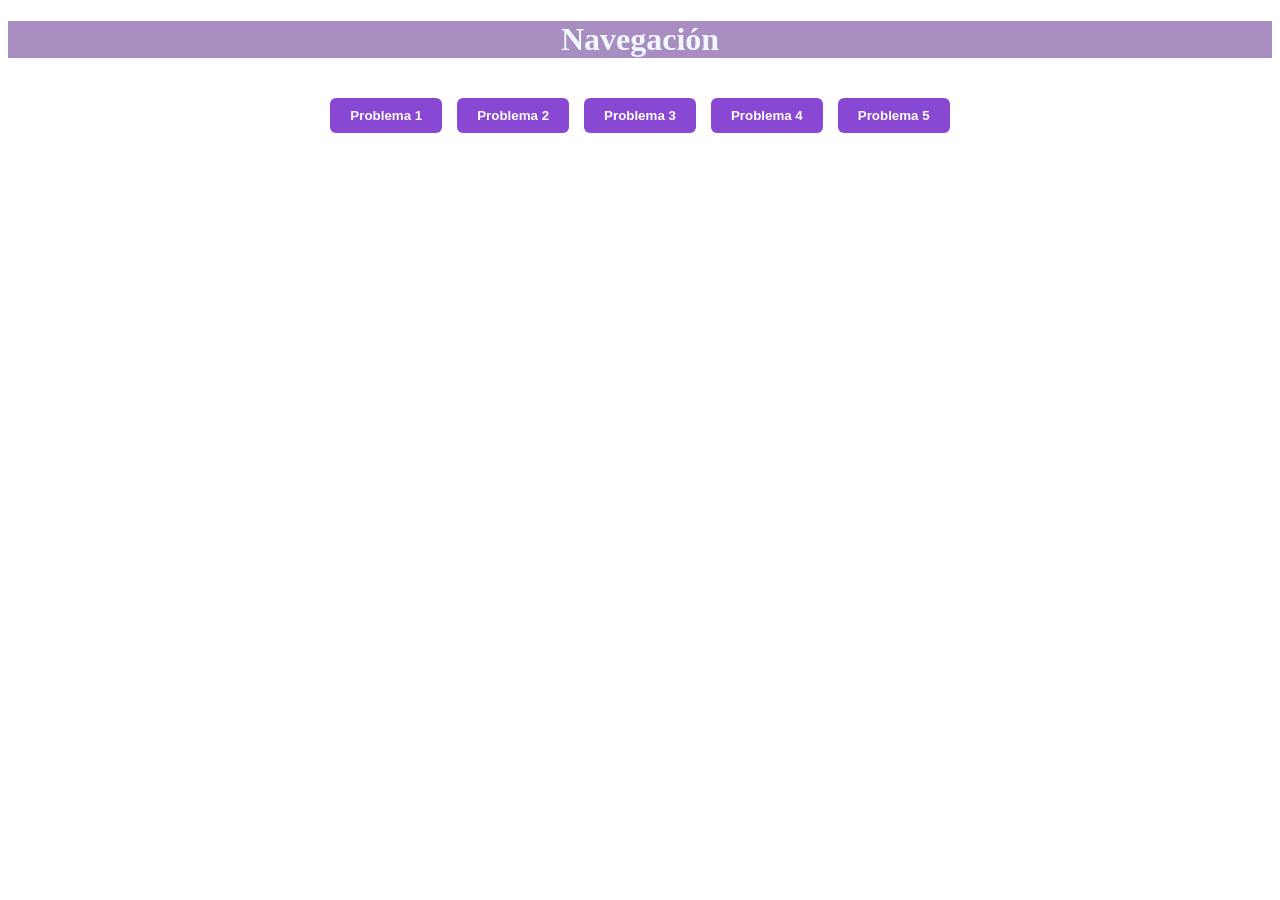
<file: index.html>
<!DOCTYPE html>
<html lang="es">
<head>
    <meta charset="UTF-8">
    <meta name="viewport" content="width=device-width, initial-scale=1.0">
    <title>Ejercicio</title>
    <link rel="stylesheet" href="style.css">
</head>
<body>
    <H1 style="text-align: center;background-color: rgb(168, 141, 193); color: aliceblue;">Navegación</H1>
    <div class="botones">
        <button> <a href="js2/Problema 1/Index.html"> Problema 1</a></button>
        <button><a href="js2/Problema 2/Index.html">Problema 2</a></button>
        <button><a href="js2/Problema 3/Index.html">Problema 3</a></button>
        <button><a href="js2/Problema 4/Index.html">Problema 4</a></button>
        <button><a href="js2/Problema 5/Index.html">Problema 5</a></button>
    </div>
</body>

</html>
</file>
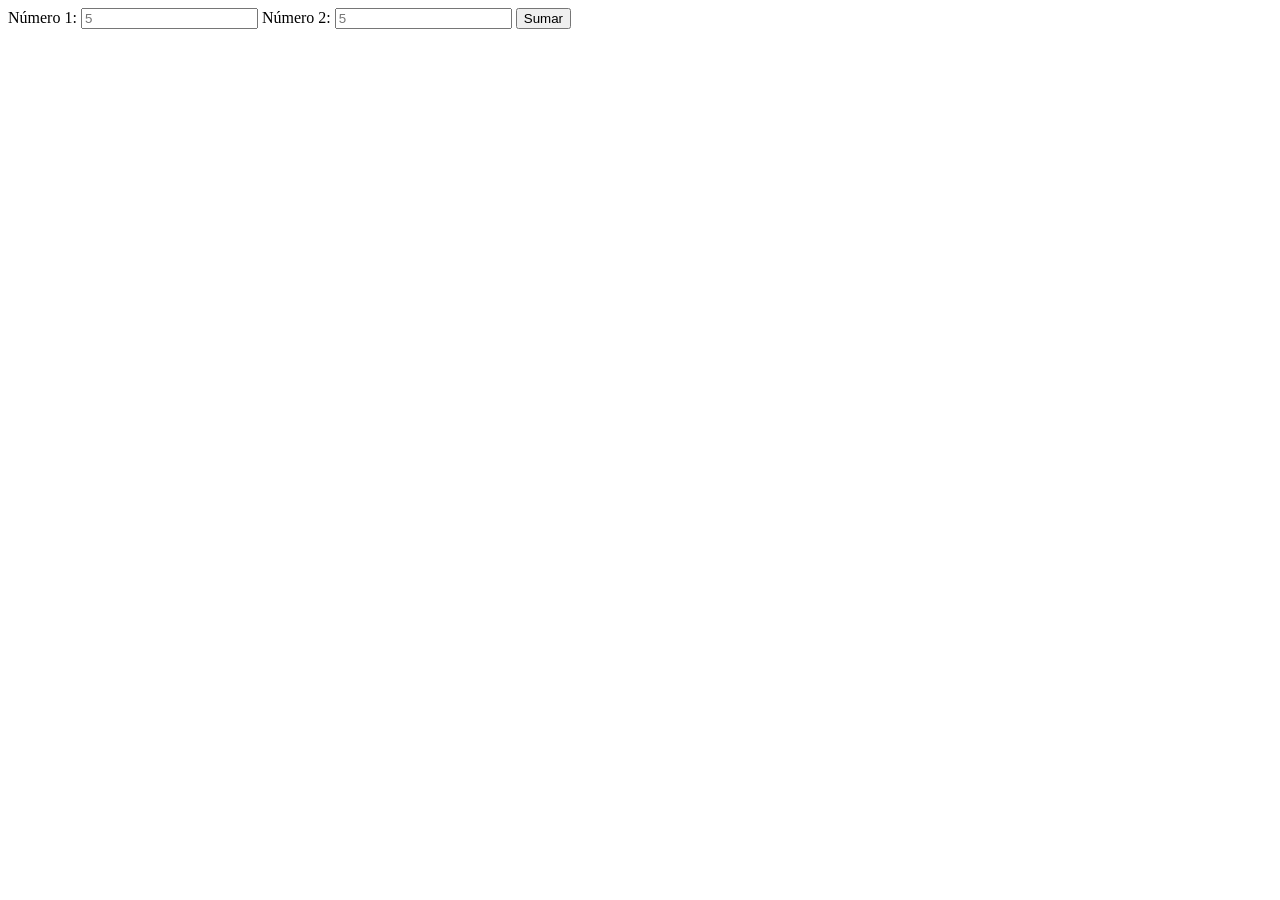
<file: Js1/Ejercicio2/index.html>
<!DOCTYPE html>
<html lang="es">
<head>
    <meta charset="UTF-8">
    <meta name="viewport" content="width=device-width, initial-scale=1.0">
    <title>Document</title>
</head>
<body>
    <label for="numero1">Número 1:</label>
    <input type="text" id="numero1" placeholder="5">
    <label for="numero2">Número 2:</label>
    <input type="text" id="numero2" placeholder="5">
    <button id="btnSumar">Sumar</button>
    <p id="resultado"></p>
    <script src="Ejercicio2.js"></script>
</body>
</html>
</file>
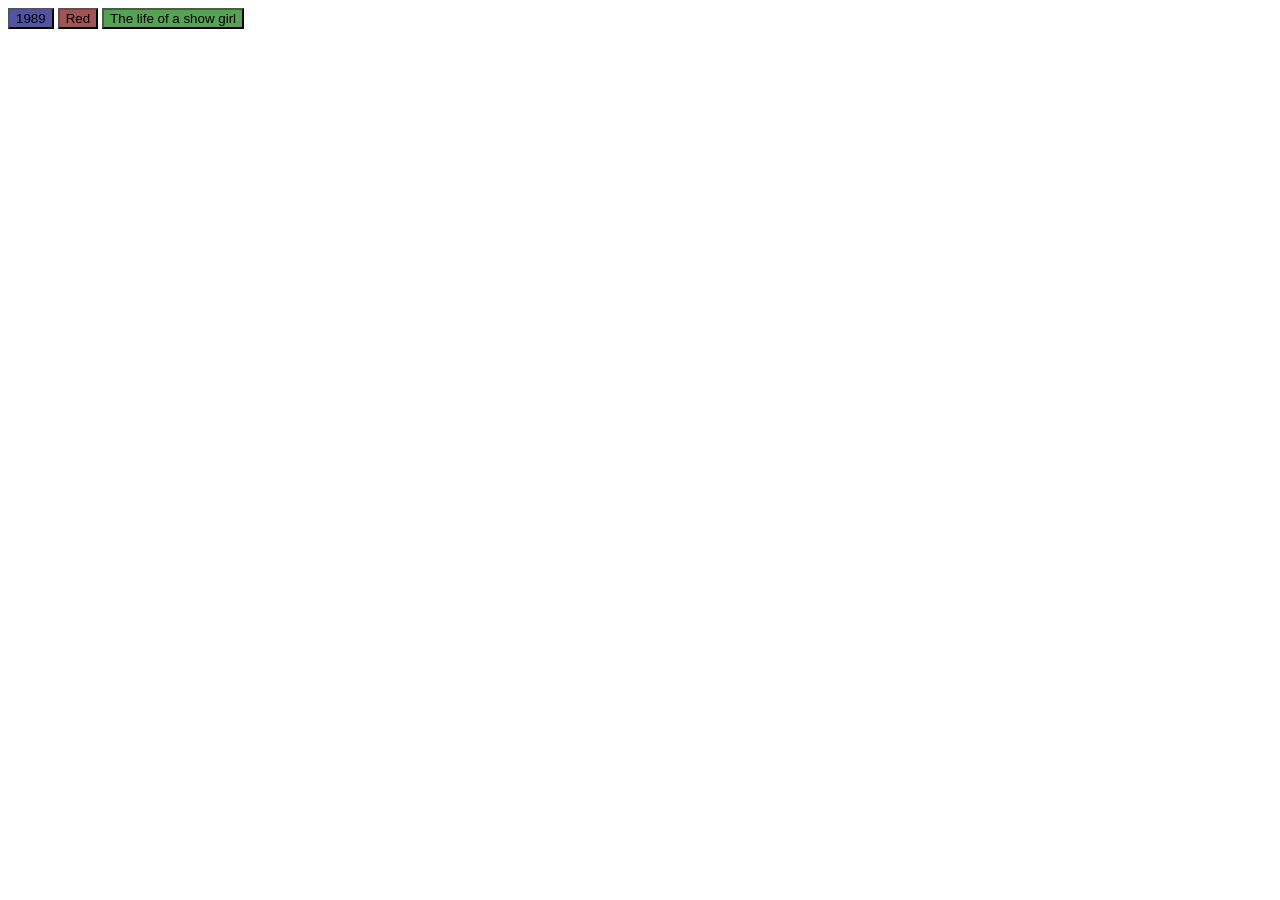
<file: Js1/Ejercicio3/index.html>
<!DOCTYPE html>
<html lang="es">
<head>
    <meta charset="UTF-8">
    <meta name="viewport" content="width=device-width, initial-scale=1.0">
    <title>Document</title>
</head>
<body>
    <button id="cambiarAzul" style="background-color: rgb(83, 83, 163); box-shadow: inset;">1989</button>
    <button id="cambiarRojo" style="background-color: rgb(163, 83, 83); box-shadow: inset;">Red</button>
    <button id="cambiarVerde" style="background-color: rgb(83, 163, 83); box-shadow: inset;">The life of a show girl</button>
    <script src="Ejercicio3.js"></script>
</body>
</html>
</file>
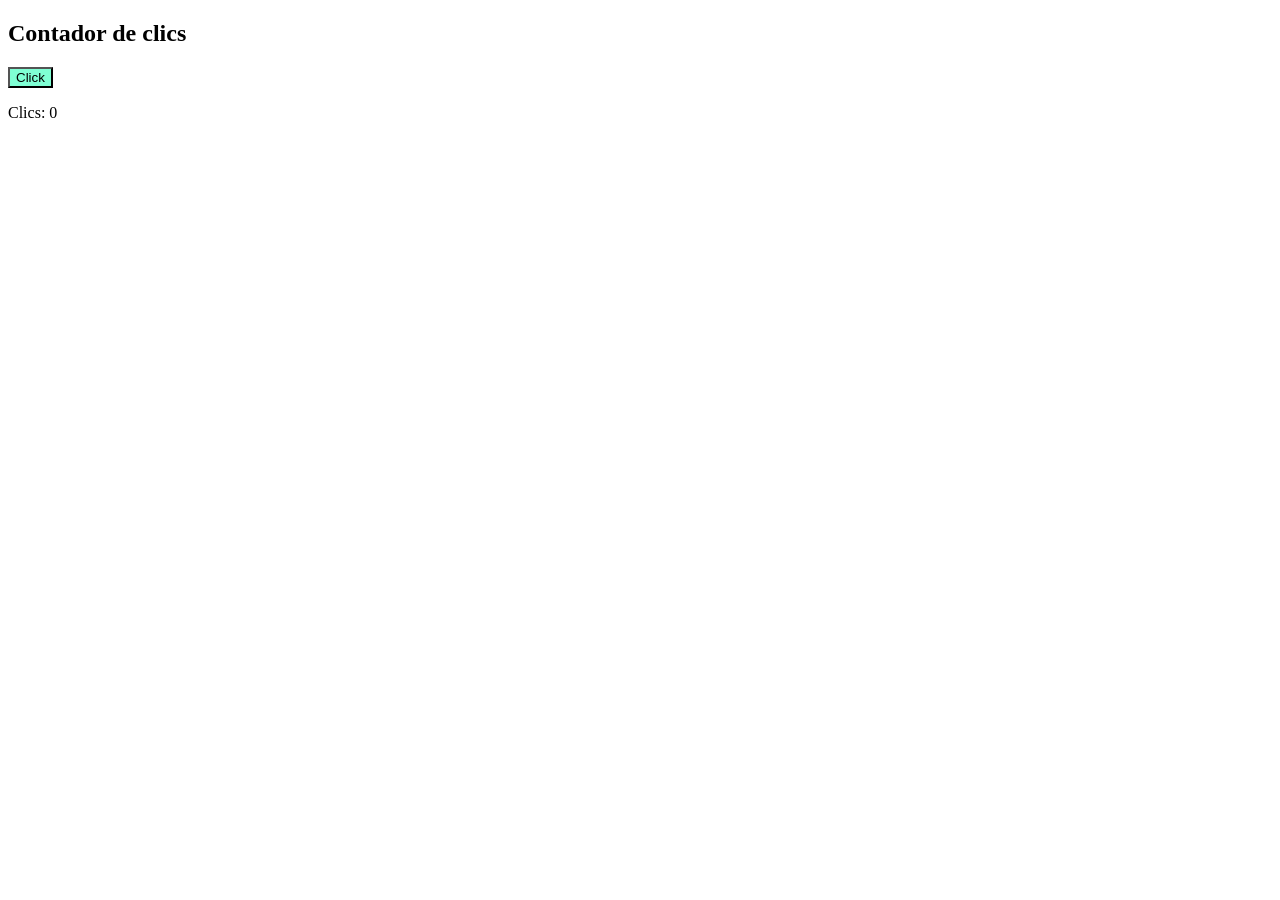
<file: Js1/Ejercicio4/index.html>
<!DOCTYPE html>
<html lang="es">
<head>
<meta charset="UTF-8">
<title>Suma de números</title>
</head>

<body>


<h2>Contador de clics</h2>

<button id="btnContador" style="background-color: aquamarine;shape-margin: 0cqmax;">Click</button>

<p id="contador">Clics: 0</p>

<script src="Ejercicio.js"></script>

</body>
</html>
</file>
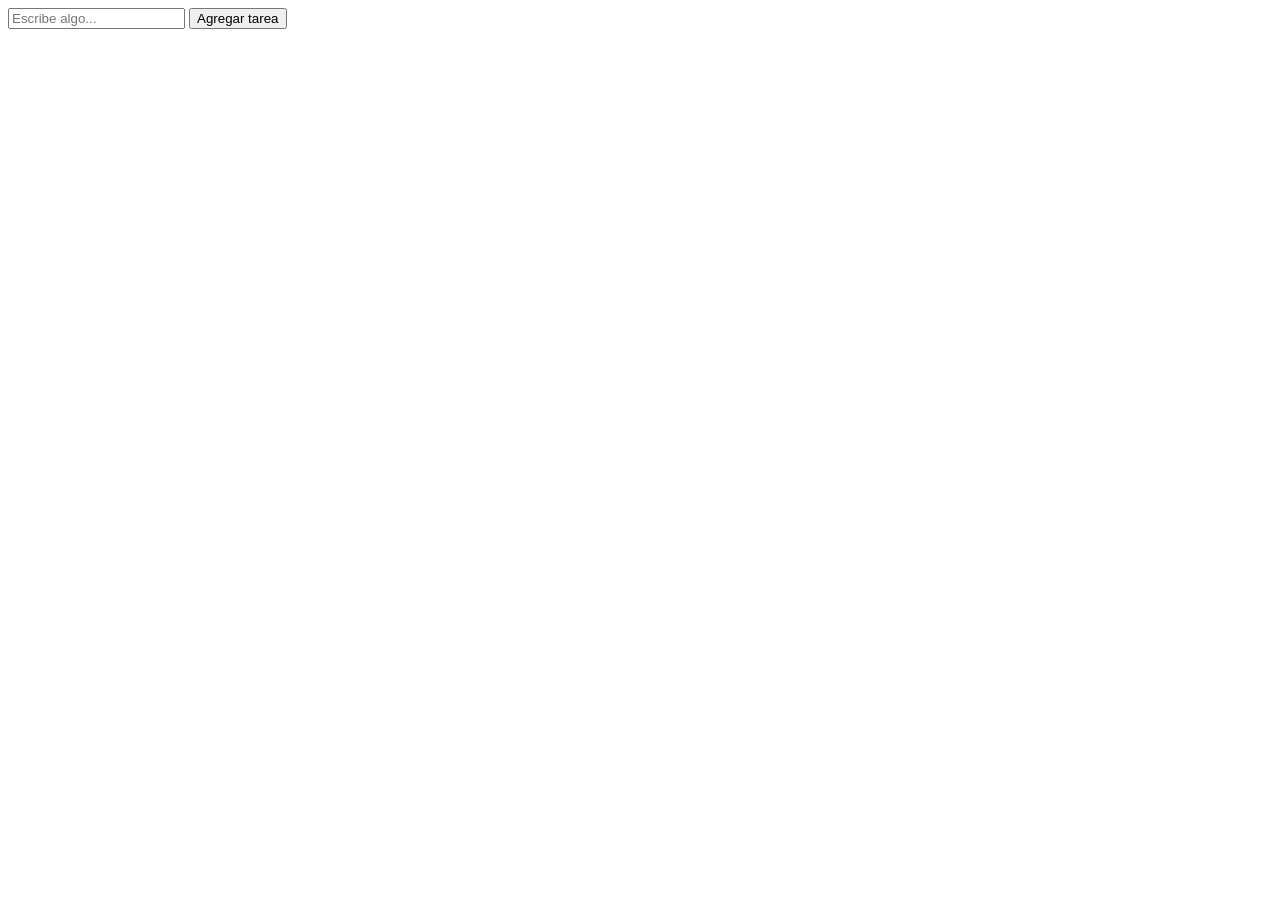
<file: Js1/Ejercicio5/index.html>
<!DOCTYPE html>
<html lang="es">
<head>
    <meta charset="UTF-8">
    <meta name="viewport" content="width=device-width, initial-scale=1.0">
    <title>Document</title>
</head>
<body>
    <input type="text" id="inputtext" placeholder="Escribe algo...">
    <button id="boton">Agregar tarea</button>
    <ul id="lista"></ul>

    <script src="Ejercicio5.js"></script>
    
</body>
</html>
</file>
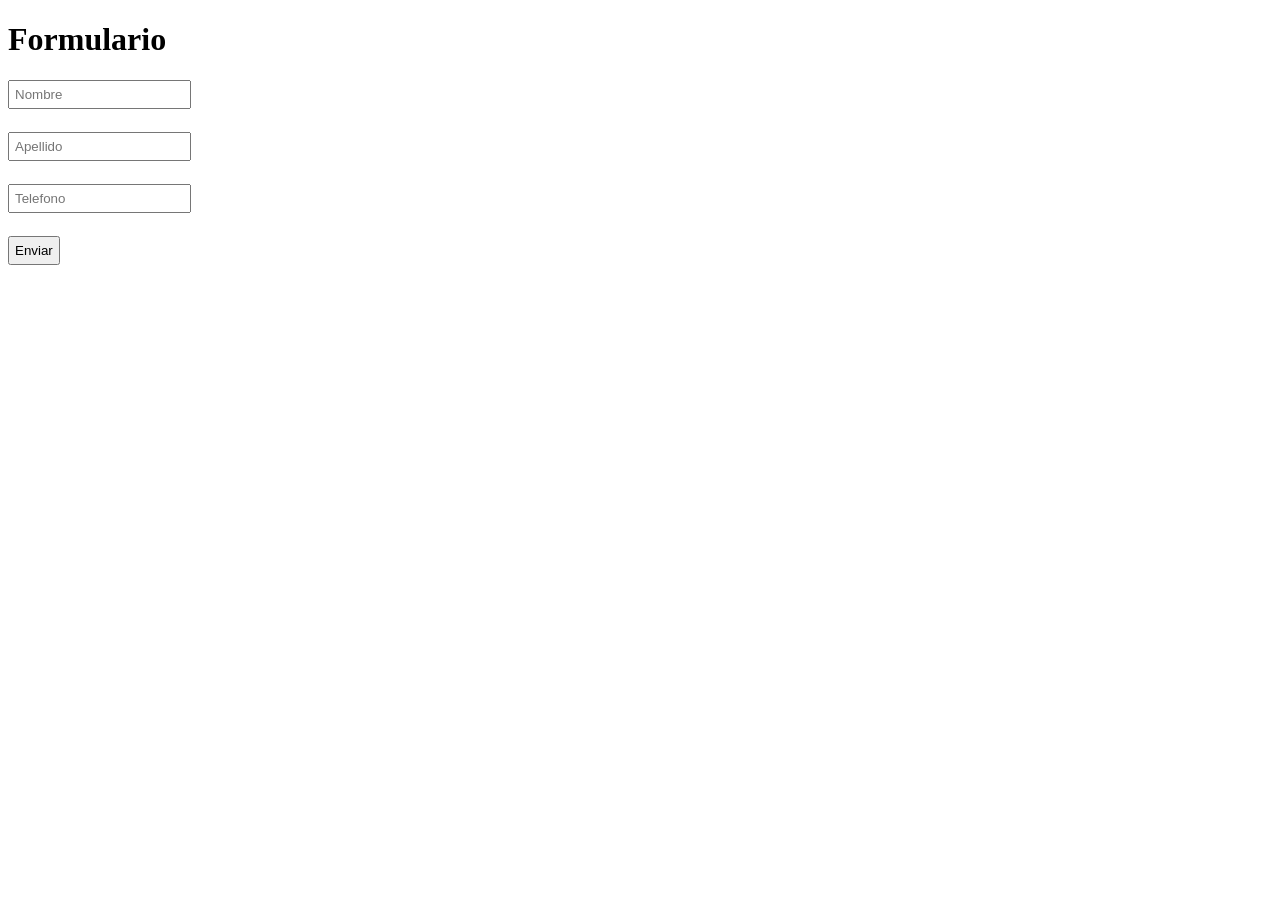
<file: Js1/Ejercicio6/index.html>
<!DOCTYPE html>
<html lang="es">
<head>
    <meta charset="UTF-8">
    <meta name="viewport" content="width=device-width, initial-scale=1.0">
    <title>Document</title>
</head>
<body>
    <h1>Formulario</h1>
    <input style="padding: 5px; display: block; margin-bottom: 5px;" type="text" id="nombre" placeholder="Nombre">
    <br>
    <input style="padding: 5px; display: block; margin-bottom: 5px;" type="text" id="apellido" placeholder="Apellido">
    <br>
    <input style="padding: 5px; display: block; margin-bottom: 5px;" type="text" id="telefono" placeholder="Telefono">
    <br>
    <button style="padding: 5px;" id="boton" type="submit">Enviar</button>
    <div id="resultado"></div>
    <script src="Ejercicio6.js"></script>
</body>
</html>
</file>
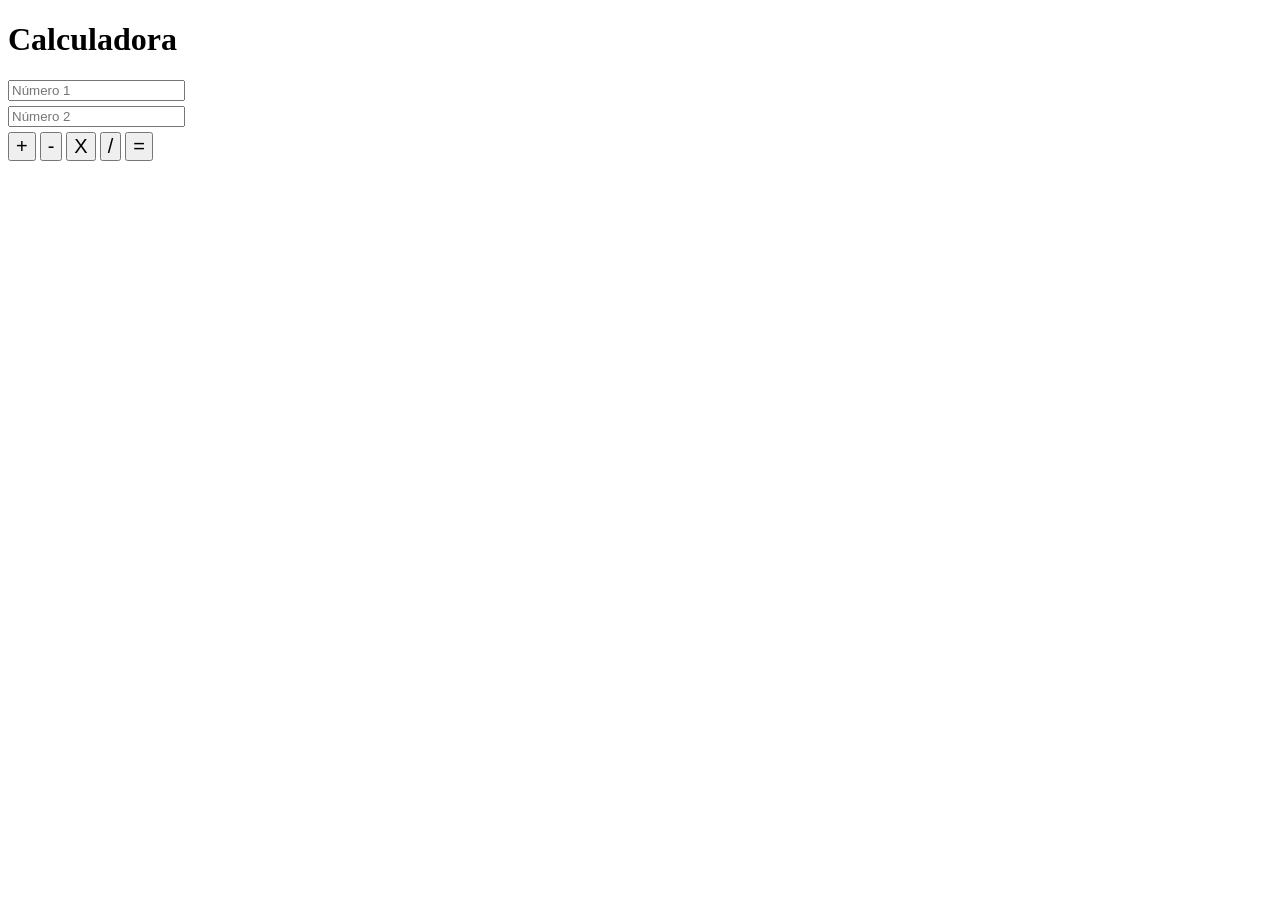
<file: Js1/Ejercicio7/index.html>
<!DOCTYPE html>
<html lang="es">
<head>
<meta charset="UTF-8">
<meta name="viewport" content="width=device-width, initial-scale=1.0">
<title>Calculadora</title>
</head>

<body>

<h1>Calculadora</h1>

<form>

<input type="number" id="number1" style="display:block; margin-bottom:5px;" placeholder="Número 1">

<input type="number" id="number2" style="display:block; margin-bottom:5px;" placeholder="Número 2">

<button type="button" id="sumar"><span style="font-size:20px;">+</span></button>
<button type="button" id="restar"><span style="font-size:20px;">-</span></button>
<button type="button" id="multiplicar"><span style="font-size:20px;">X</span></button>
<button type="button" id="dividir"><span style="font-size:20px;">/</span></button>

<button type="button" id="boton" style="font-size:20px;">=</button>

<div id="resultado"></div>

</form>

<script src="Ejercicio7.js"></script>

</body>
</html>
</file>
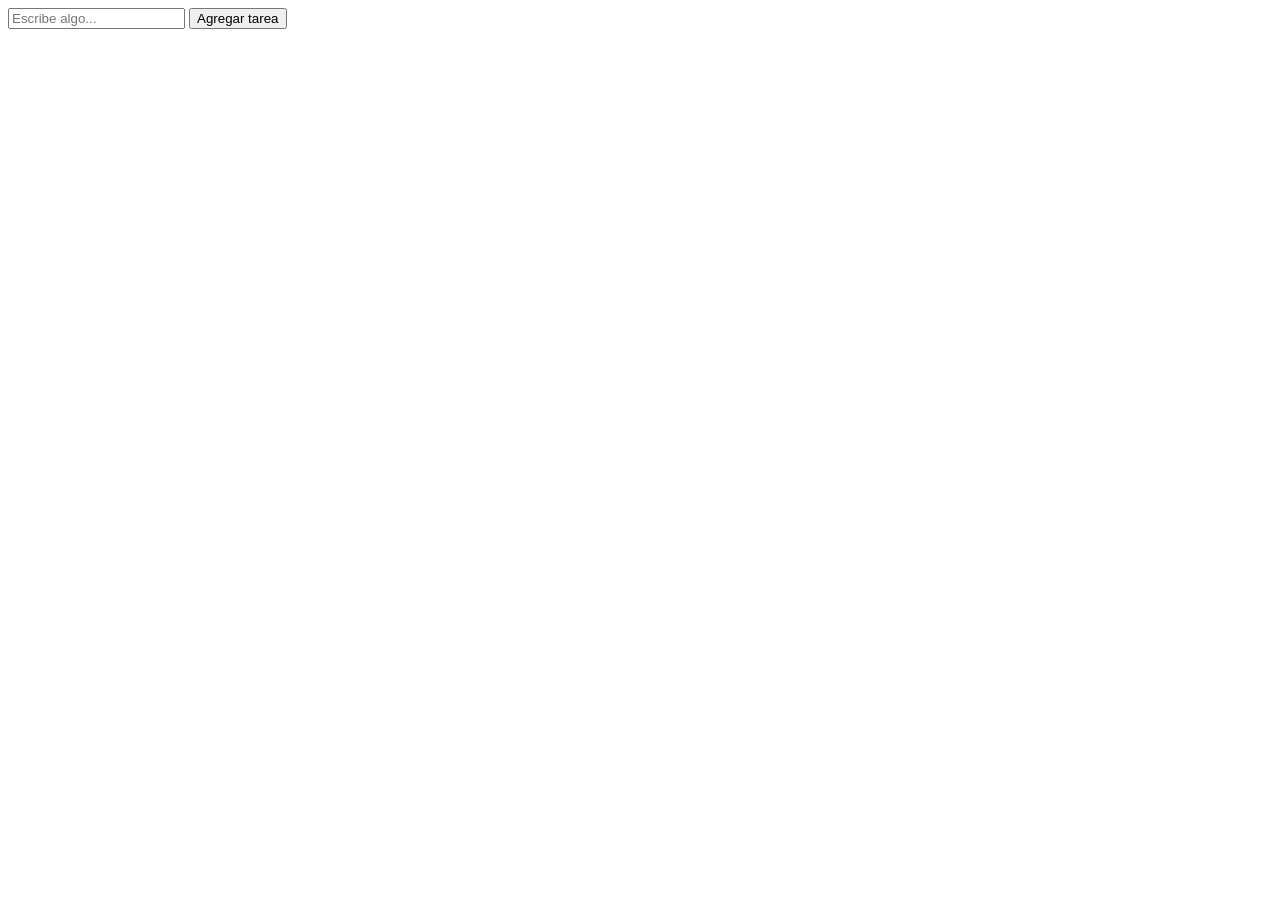
<file: Js1/Ejercicio8/index.html>
<!DOCTYPE html>
<html lang="es">
<head>
    <meta charset="UTF-8">
    <meta name="viewport" content="width=device-width, initial-scale=1.0">
    <title>Document</title>
</head>
<body>
    <input type="text" id="inputtext" placeholder="Escribe algo...">
    <button id="boton">Agregar tarea</button>
    <ul id="lista"></ul>

    <script src="Ejercicio8.js"></script>
    
</body>
</html>
</file>
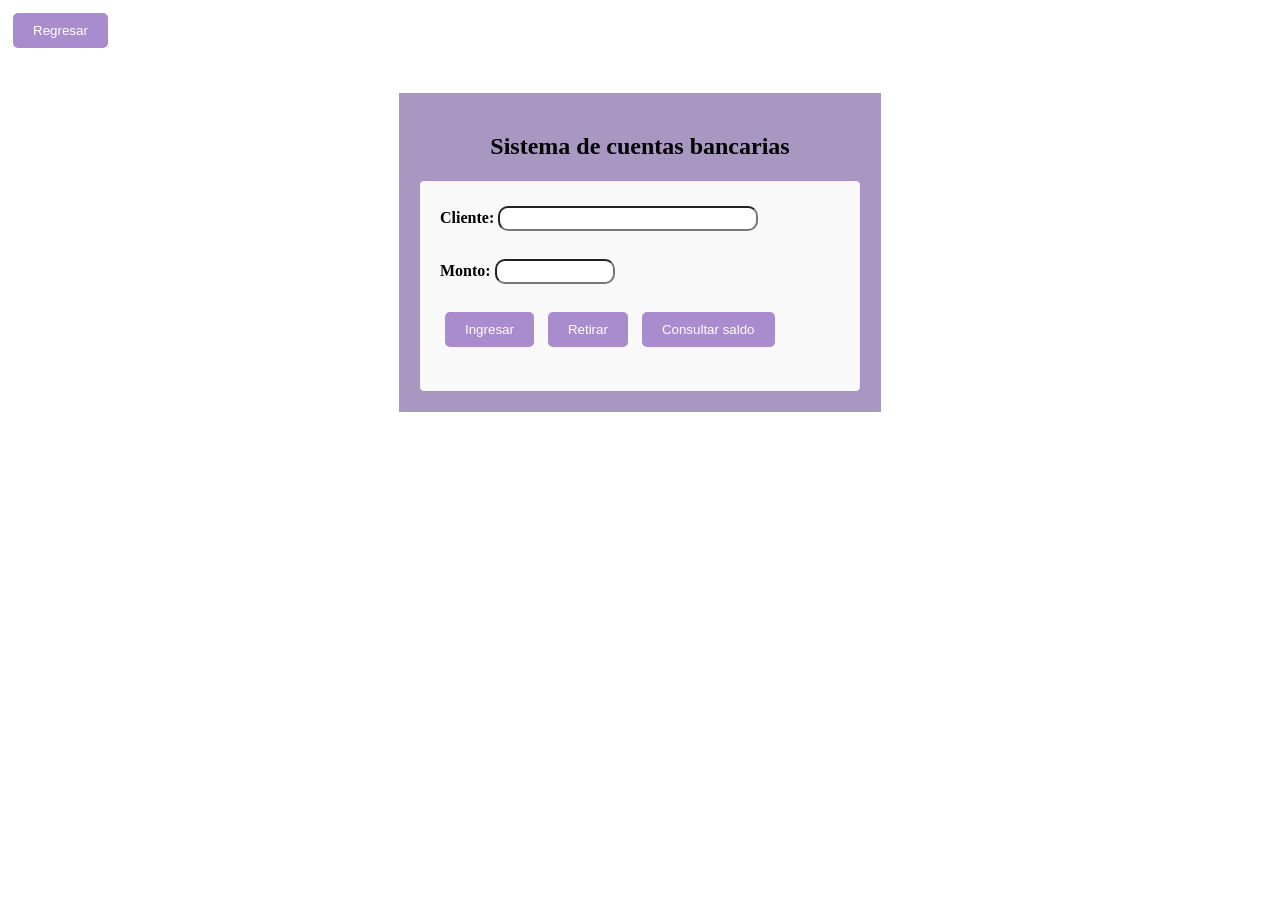
<file: js2/Problema 1/Index.html>
<!DOCTYPE html>
<html lang="es">
<head>
<meta charset="UTF-8">
<title>Sistema Bancario</title>
<link rel="stylesheet" href="style.css">
</head>
<body>
<button>Regresar</button>
    <div class="cuerpo">
<h2 style="text-align: center;">Sistema de cuentas bancarias</h2>
<div class="container">
<label>Cliente:</label>
<input type="text" id="cliente"><br><br>

<label>Monto:</label>
<input class="monto" type="number" id="monto"><br><br>

<div class="botones">
<button onclick="ingresarDinero()">Ingresar</button>
<button onclick="retirarDinero()">Retirar</button>
<button onclick="consultarSaldo()">Consultar saldo</button>
</div>

<h3 id="resultado"></h3>

</div>
</div>

<script src="script.js"></script>

</body>
</html>
</file>
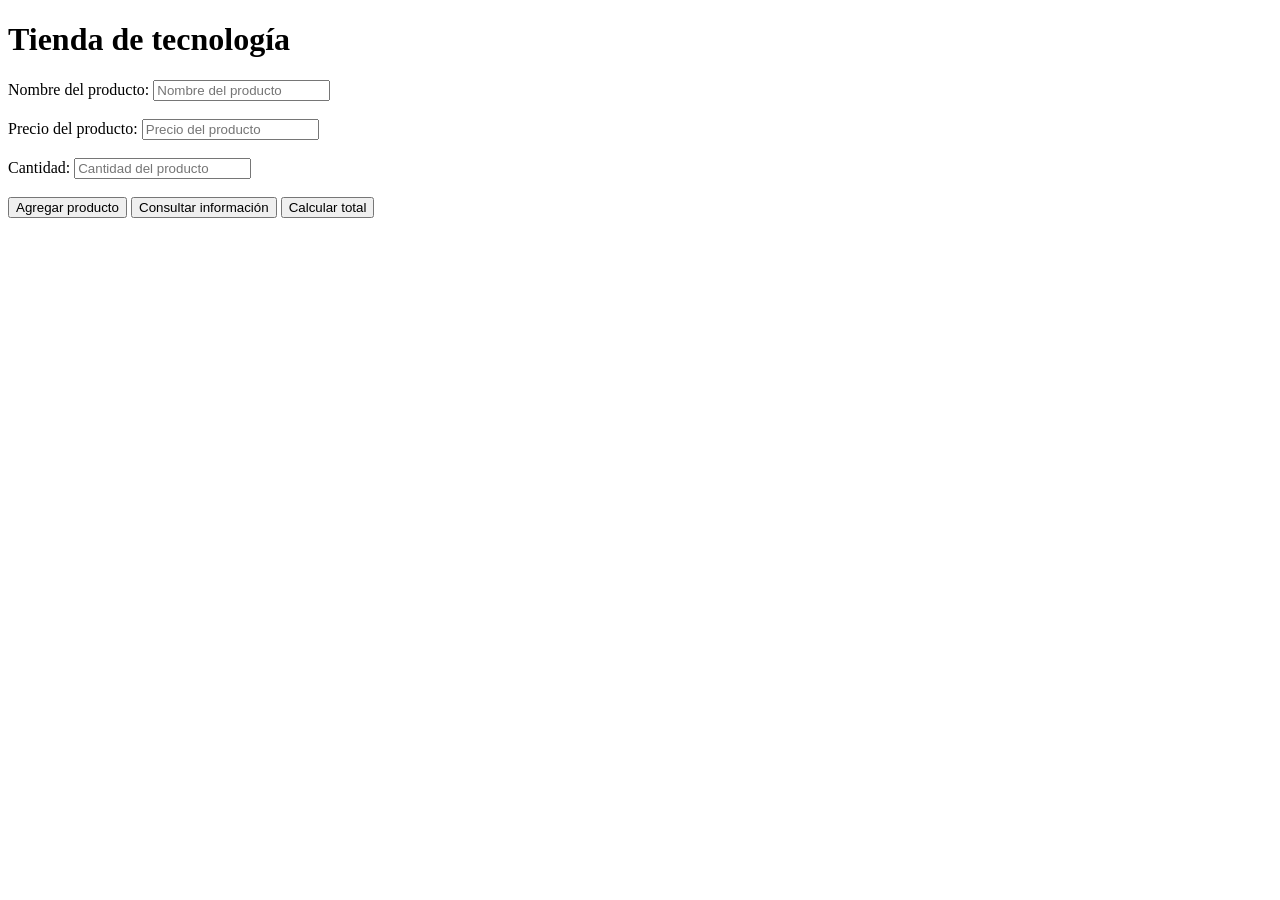
<file: js2/Problema 2/Index.html>
<!DOCTYPE html>
<html lang="en">
<head>
    <meta charset="UTF-8">
    <meta name="viewport" content="width=device-width, initial-scale=1.0">
    <title>Tienda Tecnologia</title>
</head>
<body>
    <h1>Tienda de tecnología</h1>

<label for="nombre">Nombre del producto:</label>
<input type="text" id="nombre" placeholder="Nombre del producto"><br><br>

<label for="precio">Precio del producto:</label>
<input type="number" id="precio" placeholder="Precio del producto"><br><br>

<label for="cantidad">Cantidad:</label>
<input type="number" id="cantidad" placeholder="Cantidad del producto"><br><br>

<button onclick="ingresarProducto()">Agregar producto</button>
<button onclick="consultarInformacion()">Consultar información</button>
<button onclick="calcularTotal()">Calcular total</button>

<h3 id="resultado"></h3>

<script src="script.js"></script>

</body>
</html>
</file>
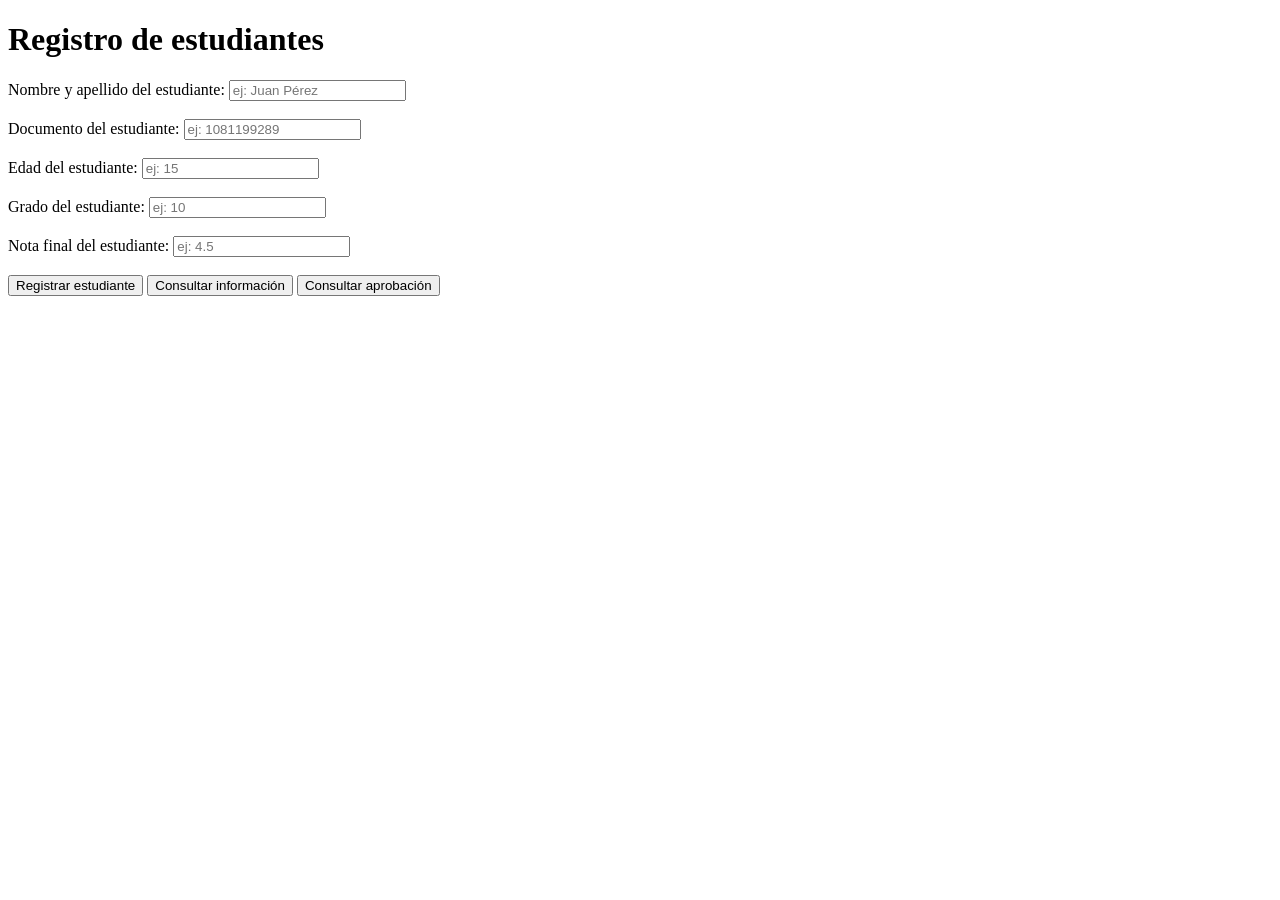
<file: js2/Problema 3/Index.html>
<!DOCTYPE html>
<html lang="en">
<head>
    <meta charset="UTF-8">
    <meta name="viewport" content="width=device-width, initial-scale=1.0">
    <title>Institucion</title>
</head>
<body>
    <h1>Registro de estudiantes</h1>

    <label for="nombre">Nombre y apellido del estudiante:</label>
    <input type="text" id="nombre" placeholder="ej: Juan Pérez"><br><br>
    <label for="documento">Documento del estudiante:</label>
    <input type="text" id="documento" placeholder="ej: 1081199289"><br><br>
    <label for="edad">Edad del estudiante:</label>
    <input type="number" id="edad" placeholder="ej: 15"><br><br>
    <label for="grado">Grado del estudiante:</label>
    <input type="text" id="grado" placeholder="ej: 10"><br><br>
    <label for="Nota final">Nota final del estudiante:</label>
    <input type="number" id="Nota final" placeholder="ej: 4.5"><br><br>

    <button onclick="registrarEstudiante()">Registrar estudiante</button>
    <button onclick="consultarInformacion()">Consultar información</button>
    <button onclick="consultarAprobacion()">Consultar aprobación</button>
    
</body>
</html>
</file>
<file: style.css>
.nav{
    display: flex;
    justify-content: space-between;
    align-items: center;
    background-color: #333;
    padding: 10px 20px;
}

.botones{
display:flex;
justify-content:center;
gap:15px;
margin-top:40px;
}

button{
padding:10px 20px;
background:#8948d3;
border:none;
border-radius:6px;
cursor:pointer;
}

button a{
text-decoration:none;
color:white;
font-weight:bold;
}
button:hover{
background:#a493c2;
}
</file>
<file: js2/Problema 1/style.css>
.cuerpo{
    display:flex;
    flex-direction: column;
    justify-content:center;
    align-items:center;
    width: fit-content;
    margin: 40px auto;
    padding: 20px;
    background-color: transparent;
    background-color: #a897c0;
}
.container{
    width: 400px;
    margin: 0 auto;
    padding: 20px;
    border: 1px solid #a98cce;
    border-radius: 5px;
    background-color: #f9f9f9;
    justify-content: center;
}
input[type="text"] {
    width: 65%;
    padding: 3px;
    margin: 5px 0;
    box-sizing: border-box;
    border-radius: 10px;
}
.monto{
    width: 30%;
    padding: 3px;
    margin: 5px 0;
    box-sizing: border-box;
    border-radius: 10px;
}
label {
    font-weight: bold;
}

button {
    padding: 10px 20px;
    margin: 5px;
    border: none;
    border-radius: 5px;
    background-color: #a98cce;
    color: white;
    cursor: pointer;
    justify-content: center;
}
button:hover {
    background-color: #8b6cb5;
}
</file>
